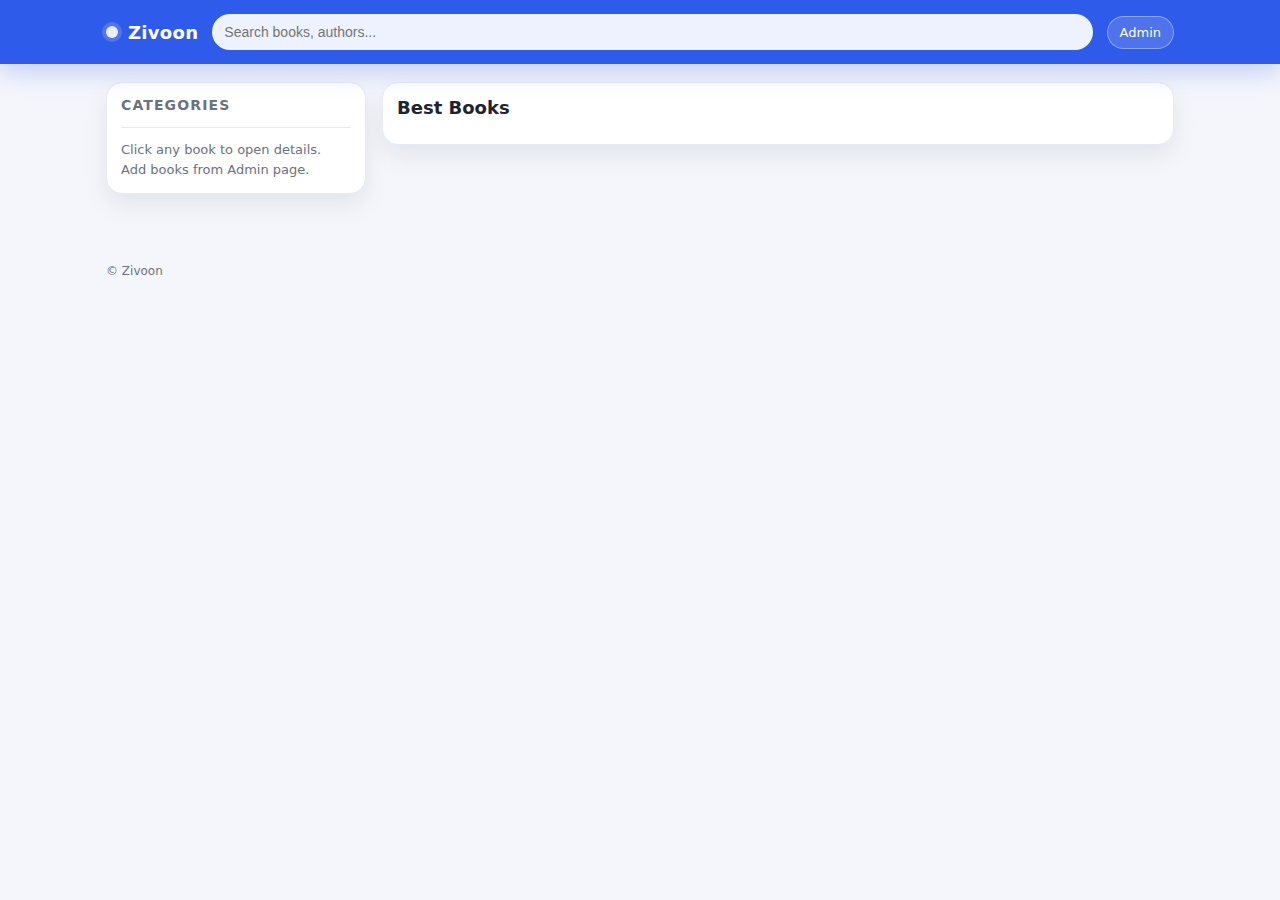
<file: index.html>
<!DOCTYPE html>
<html lang="en">
<head>
  <meta charset="UTF-8" />
  <meta name="viewport" content="width=device-width, initial-scale=1.0"/>
  <title>Zivoon Books</title>
  <style>
    :root{
      --brand:#2f5bea;       /* بدلي غير هاد اللون */
      --bg:#f4f6fb;
      --card:#ffffff;
      --text:#1f2330;
      --muted:#6b7280;
      --line:#e7eaf2;
      --shadow:0 10px 25px rgba(18, 28, 45, .08);
      --radius:16px;
    }
    *{box-sizing:border-box}
    body{margin:0;font-family:system-ui,-apple-system,Segoe UI,Roboto,Arial,sans-serif;background:var(--bg);color:var(--text);}
    header{position:sticky;top:0;z-index:20;background:var(--brand);color:#fff;box-shadow:0 8px 24px rgba(47,91,234,.25);}
    .top{max-width:1100px;margin:0 auto;padding:14px 16px;display:flex;align-items:center;gap:14px;}
    .logo{display:flex;align-items:center;gap:10px;font-weight:800;letter-spacing:.3px;font-size:18px;cursor:pointer;user-select:none;}
    .dot{width:12px;height:12px;border-radius:50%;background:#fff;opacity:.9;box-shadow:0 0 0 4px rgba(255,255,255,.18);}
    .search{flex:1;display:flex;gap:10px;align-items:center;}
    .search input{width:100%;border:none;outline:none;padding:10px 12px;border-radius:999px;background:rgba(255,255,255,.92);color:#111827;font-size:14px;}
    .nav{display:flex;align-items:center;gap:10px;}
    .pill{border:1px solid rgba(255,255,255,.35);background:rgba(255,255,255,.15);color:#fff;padding:8px 12px;border-radius:999px;font-size:13px;cursor:pointer;user-select:none;white-space:nowrap;text-decoration:none;display:inline-flex;align-items:center}
    .pill:hover{background:rgba(255,255,255,.22);}
    .wrap{max-width:1100px;margin:18px auto;padding:0 16px 40px;display:grid;grid-template-columns:260px 1fr;gap:16px;}
    @media (max-width:860px){.wrap{grid-template-columns:1fr}.side{order:2}}
    .side{background:var(--card);border:1px solid var(--line);border-radius:var(--radius);box-shadow:var(--shadow);padding:14px;height:fit-content;}
    .side h3{margin:0 0 10px;font-size:14px;color:var(--muted);text-transform:uppercase;letter-spacing:.08em;}
    .cat{display:flex;justify-content:space-between;align-items:center;padding:10px 10px;border-radius:12px;cursor:pointer;border:1px solid transparent;margin-bottom:6px;}
    .cat:hover{background:#f7f8ff;}
    .cat.active{background:#eef2ff;border-color:#dbe3ff;}
    .badge{font-size:12px;color:var(--muted);background:#f3f4f6;border:1px solid #e5e7eb;padding:2px 8px;border-radius:999px;}
    .main{display:flex;flex-direction:column;gap:12px;}
    .panel{background:var(--card);border:1px solid var(--line);border-radius:var(--radius);box-shadow:var(--shadow);padding:14px;}
    .titleRow{display:flex;align-items:center;justify-content:space-between;gap:10px;flex-wrap:wrap;}
    .titleRow h2{margin:0;font-size:18px;}
    .hint{color:var(--muted);font-size:13px;}
    .grid{margin-top:12px;display:grid;grid-template-columns:repeat(4,1fr);gap:12px;}
    @media (max-width:1040px){.grid{grid-template-columns:repeat(3,1fr)}}
    @media (max-width:700px){.grid{grid-template-columns:repeat(2,1fr)}}
    @media (max-width:420px){.grid{grid-template-columns:1fr}}
    .card{border:1px solid var(--line);border-radius:16px;background:#fff;overflow:hidden;cursor:pointer;transition:.15s transform ease,.15s box-shadow ease;display:flex;flex-direction:column;min-height:290px;}
    .card:hover{transform:translateY(-3px);box-shadow:0 14px 30px rgba(18,28,45,.12);}
    .cover{height:170px;background:#eef2ff;display:flex;align-items:center;justify-content:center;}
    .cover img{width:110px;height:150px;object-fit:cover;border-radius:10px;box-shadow:0 10px 20px rgba(0,0,0,.18);border:1px solid rgba(0,0,0,.06);background:#fff;}
    .meta{padding:10px 12px 12px;display:flex;flex-direction:column;gap:6px;}
    .bookTitle{font-weight:800;font-size:14px;line-height:1.25;margin:0;}
    .author{margin:0;font-size:13px;color:var(--muted);}
    .row{display:flex;align-items:center;justify-content:space-between;gap:10px;margin-top:auto;}
    .stars{font-size:12px;color:#f59e0b;letter-spacing:1px;white-space:nowrap;}
    .rating{font-size:12px;color:var(--muted);white-space:nowrap;}
    .tag{display:inline-flex;align-items:center;gap:6px;font-size:12px;padding:5px 10px;border-radius:999px;background:#f3f4f6;border:1px solid #e5e7eb;color:#111827;width:fit-content;}
    footer{max-width:1100px;margin:0 auto;padding:12px 16px 30px;color:var(--muted);font-size:12px;}

    /* Modal */
    .overlay{position:fixed;inset:0;background:rgba(15,23,42,.55);display:none;align-items:center;justify-content:center;padding:16px;z-index:50;}
    .overlay.show{display:flex;}
    .modal{width:min(900px,100%);background:#fff;border-radius:18px;overflow:hidden;box-shadow:0 30px 70px rgba(0,0,0,.25);}
    .modalHead{display:flex;justify-content:space-between;align-items:center;gap:10px;padding:12px 14px;border-bottom:1px solid var(--line);background:#fff;}
    .closeBtn{border:none;background:#f3f4f6;border:1px solid #e5e7eb;padding:8px 12px;border-radius:12px;cursor:pointer;font-weight:700;}
    .modalBody{display:grid;grid-template-columns:260px 1fr;gap:14px;padding:14px;}
    @media (max-width:780px){.modalBody{grid-template-columns:1fr}}
    .bigCover{background:#eef2ff;border-radius:16px;padding:14px;display:flex;justify-content:center;align-items:center;border:1px solid #dbe3ff;}
    .bigCover img{width:180px;height:250px;object-fit:cover;border-radius:12px;box-shadow:0 16px 30px rgba(0,0,0,.18);border:1px solid rgba(0,0,0,.06);background:#fff;}
    .desc h3{margin:0 0 6px;}
    .desc p{margin:0 0 10px;color:#374151;line-height:1.6;}
    .chips{display:flex;flex-wrap:wrap;gap:8px;}
    .chip{font-size:12px;padding:6px 10px;border-radius:999px;border:1px solid #e5e7eb;background:#f9fafb;color:#111827;}
  </style>
</head>

<body>
<header>
  <div class="top">
    <div class="logo" id="goHome" title="Home">
      <span class="dot"></span>
      <span>Zivoon</span>
    </div>

    <div class="search">
      <input id="searchInput" type="search" placeholder="Search books, authors..." />
    </div>

    <div class="nav">
      <a class="pill" href="admin.html">Admin</a>
    </div>
  </div>
</header>

<div class="wrap">
  <aside class="side">
    <h3>Categories</h3>
    <div id="cats"></div>
    <div style="margin-top:14px;padding-top:12px;border-top:1px solid var(--line);">
      <div class="hint" style="line-height:1.5;">
        Click any book to open details.<br/>
        Add books from Admin page.
      </div>
    </div>
  </aside>

  <main class="main">
    <section class="panel">
      <div class="titleRow">
        <h2 id="sectionTitle">Best Books</h2>
        <div class="hint" id="countHint"></div>
      </div>
      <div class="grid" id="grid"></div>
    </section>
  </main>
</div>

<footer>
  © <span id="year"></span> Zivoon
</footer>

<!-- Modal -->
<div class="overlay" id="overlay">
  <div class="modal">
    <div class="modalHead">
      <div style="font-weight:800;" id="mTitle">Book</div>
      <button class="closeBtn" id="closeModal">Close</button>
    </div>
    <div class="modalBody">
      <div class="bigCover"><img id="mCover" alt="cover"/></div>
      <div class="desc">
        <h3 id="mName"></h3>
        <div style="color:var(--muted);font-weight:700;margin-bottom:10px;" id="mAuthor"></div>
        <div class="chips" style="margin-bottom:10px;">
          <span class="chip" id="mCat"></span>
          <span class="chip" id="mRate"></span>
          <span class="chip" id="mStars"></span>
        </div>
        <p id="mDesc"></p>
      </div>
    </div>
  </div>
</div>

<script>
  const STORAGE_KEY = "zivoon_books_v1";

  const defaultBooks = [
    { id:id(), title:"The Hunger Games", author:"Suzanne Collins", category:"Young Adult", rating:4.3,
      cover:"https://images-na.ssl-images-amazon.com/images/S/compressed.photo.goodreads.com/books/1447303603i/2767052.jpg",
      desc:"A dystopian story where Katniss fights for survival in a televised battle and becomes a symbol of rebellion."},
    { id:id(), title:"Harry Potter", author:"J.K. Rowling", category:"Fantasy", rating:4.7,
      cover:"https://images-na.ssl-images-amazon.com/images/S/compressed.photo.goodreads.com/books/1474154022i/3.jpg",
      desc:"A young wizard discovers his magical world, friendship, and an epic fight between good and evil."},
    { id:id(), title:"The Hobbit", author:"J.R.R. Tolkien", category:"Fantasy", rating:4.3,
      cover:"https://images-na.ssl-images-amazon.com/images/S/compressed.photo.goodreads.com/books/1546071216i/5907.jpg",
      desc:"Bilbo Baggins joins a quest with dwarves to reclaim a treasure guarded by a dragon."},
    { id:id(), title:"A Game of Thrones", author:"George R.R. Martin", category:"Epic Fantasy", rating:4.4,
      cover:"https://images-na.ssl-images-amazon.com/images/S/compressed.photo.goodreads.com/books/1562690475i/13496.jpg",
      desc:"Noble houses clash for power in a world of politics, betrayals, and looming ancient threats."}
  ];

  const categories = ["All","Best Books","Fantasy","Epic Fantasy","Young Adult","Romance","Thriller","Business","Self-Help","Biography","History","Science"];

  let books = loadBooks();
  let activeCategory = "All";

  const grid = document.getElementById("grid");
  const catsEl = document.getElementById("cats");
  const sectionTitle = document.getElementById("sectionTitle");
  const countHint = document.getElementById("countHint");
  const searchInput = document.getElementById("searchInput");

  const overlay = document.getElementById("overlay");
  const closeModal = document.getElementById("closeModal");
  const mCover = document.getElementById("mCover");
  const mName = document.getElementById("mName");
  const mAuthor = document.getElementById("mAuthor");
  const mCat = document.getElementById("mCat");
  const mRate = document.getElementById("mRate");
  const mStars = document.getElementById("mStars");
  const mDesc = document.getElementById("mDesc");
  const mTitle = document.getElementById("mTitle");

  document.getElementById("year").textContent = new Date().getFullYear();

  document.getElementById("goHome").addEventListener("click", () => {
    activeCategory = "All";
    searchInput.value = "";
    renderAll();
  });

  searchInput.addEventListener("input", renderAll);

  closeModal.addEventListener("click", () => overlay.classList.remove("show"));
  overlay.addEventListener("click", (e)=>{ if(e.target===overlay) overlay.classList.remove("show"); });
  window.addEventListener("keydown",(e)=>{ if(e.key==="Escape") overlay.classList.remove("show"); });

  renderCategories();
  renderAll();

  function renderAll(){
    renderCategories();
    const filtered = getFilteredBooks();
    sectionTitle.textContent = activeCategory === "All" ? "Best Books" : activeCategory;
    countHint.textContent = ${filtered.length} book(s);
    grid.innerHTML = "";
    filtered.forEach(b => grid.appendChild(bookCard(b)));
  }

  function renderCategories(){
    catsEl.innerHTML = "";
    const counts = countByCategory();
    categories.forEach(cat=>{
      const row = document.createElement("div");
      row.className = "cat" + (cat===activeCategory ? " active": "");
      row.innerHTML = <div style="font-weight:800;">${esc(cat)}</div><div class="badge">${counts[cat]??0}</div>;
      row.onclick = ()=>{ activeCategory=cat; renderAll(); };
      catsEl.appendChild(row);
    });
  }

  function bookCard(b){
    const el = document.createElement("div");
    el.className = "card";
    el.innerHTML = `
      <div class="cover"><img src="${escAttr(b.cover)}" alt="cover"
        onerror="this.src='${escAttr(placeholder(b.title,b.author))}'"/></div>
      <div class="meta">
        <div class="tag">${esc(b.category)}</div>
        <p class="bookTitle">${esc(b.title)}</p>
        <p class="author">${esc(b.author)}</p>
        <div class="row">
          <div class="stars">${stars(b.rating)}</div>
          <div class="rating">${Number(b.rating||0).toFixed(1)}</div>
        </div>
      </div>`;
    el.onclick = ()=>openBook(b);
    return el;
  }

  function openBook(b){
    mTitle.textContent = b.title;
    mCover.src = b.cover;
    mCover.onerror = ()=> (mCover.src = placeholder(b.title,b.author));
    mName.textContent = b.title;
    mAuthor.textContent = b.author;
    mCat.textContent = "Category: " + b.category;
    mRate.textContent = "Rating: " + Number(b.rating||0).toFixed(1) + " / 5";
    mStars.textContent = stars(b.rating||0);
    mDesc.textContent = b.desc || "No description.";
    overlay.classList.add("show");
  }

  function getFilteredBooks(){
    const q = (searchInput.value||"").trim().toLowerCase();
    let list = [...books];

    if(activeCategory !== "All"){
      if(activeCategory !== "Best Books"){
        list = list.filter(b => (b.category||"").toLowerCase() === activeCategory.toLowerCase());
      }
    }
    if(q){
      list = list.filter(b =>
        (b.title||"").toLowerCase().includes(q) ||
        (b.author||"").toLowerCase().includes(q) ||
        (b.category||"").toLowerCase().includes(q)
      );
    }
    return list;
  }

  function countByCategory(){
    const map = {};
    categories.forEach(c=> map[c]=0);
    map["All"] = books.length;
    map["Best Books"] = books.length;
    books.forEach(b=>{
      const c = b.category || "Other";
      map[c] = (map[c]||0) + 1;
    });
    return map;
  }

  function loadBooks(){
    try{
      const raw = localStorage.getItem(STORAGE_KEY);
      if(!raw) return defaultBooks;
      const parsed = JSON.parse(raw);
      if(!Array.isArray(parsed) || parsed.length===0) return defaultBooks;
      return parsed;
    }catch(e){
      return defaultBooks;
    }
  }

  function stars(r){
    r = Number(r||0);
    const full = Math.floor(r);
    const half = (r-full) >= 0.5 ? 1 : 0;
    const empty = 5 - full - half;
    return "★".repeat(full) + (half ? "☆" : "") + "✩".repeat(empty);
  }
  function esc(s){return String(s??"").replaceAll("&","&amp;").replaceAll("<","&lt;").replaceAll(">","&gt;").replaceAll('"',"&quot;").replaceAll("'","&#039;");}
  function escAttr(s){return esc(s).replaceAll("\n"," ");}

  function placeholder(title, author){
    const svg = `
      <svg xmlns="http://www.w3.org/2000/svg" width="360" height="520">
        <defs>
          <linearGradient id="g" x1="0" x2="1" y1="0" y2="1">
            <stop offset="0" stop-color="#eef2ff"/>
            <stop offset="1" stop-color="#dbeafe"/>
          </linearGradient>
        </defs>
        <rect width="100%" height="100%" fill="url(#g)"/>
        <rect x="28" y="28" width="304" height="464" rx="18" fill="#ffffff" opacity="0.9"/>
        <text x="50%" y="46%" text-anchor="middle" font-family="Arial" font-size="28" font-weight="800" fill="#1f2330">
          ${(String(title||"Book").replaceAll("&","and").replaceAll("<","").replaceAll(">",""))}
        </text>
        <text x="50%" y="54%" text-anchor="middle" font-family="Arial" font-size="18" font-weight="700" fill="#6b7280">
          ${(String(author||"").replaceAll("&","and").replaceAll("<","").replaceAll(">",""))}
        </text>
        <text x="50%" y="90%" text-anchor="middle" font-family="Arial" font-size="14" font-weight="700" fill="#2f5bea">Zivoon</text>
      </svg>`;
    return "data:image/svg+xml;charset=UTF-8," + encodeURIComponent(svg);
  }

  function id(){
    const a = new Uint32Array(2);
    (crypto).getRandomValues(a);
    return a[0].toString(16) + "-" + a[1].toString(16);
  }
</script>
</body>
</html>
</file>
